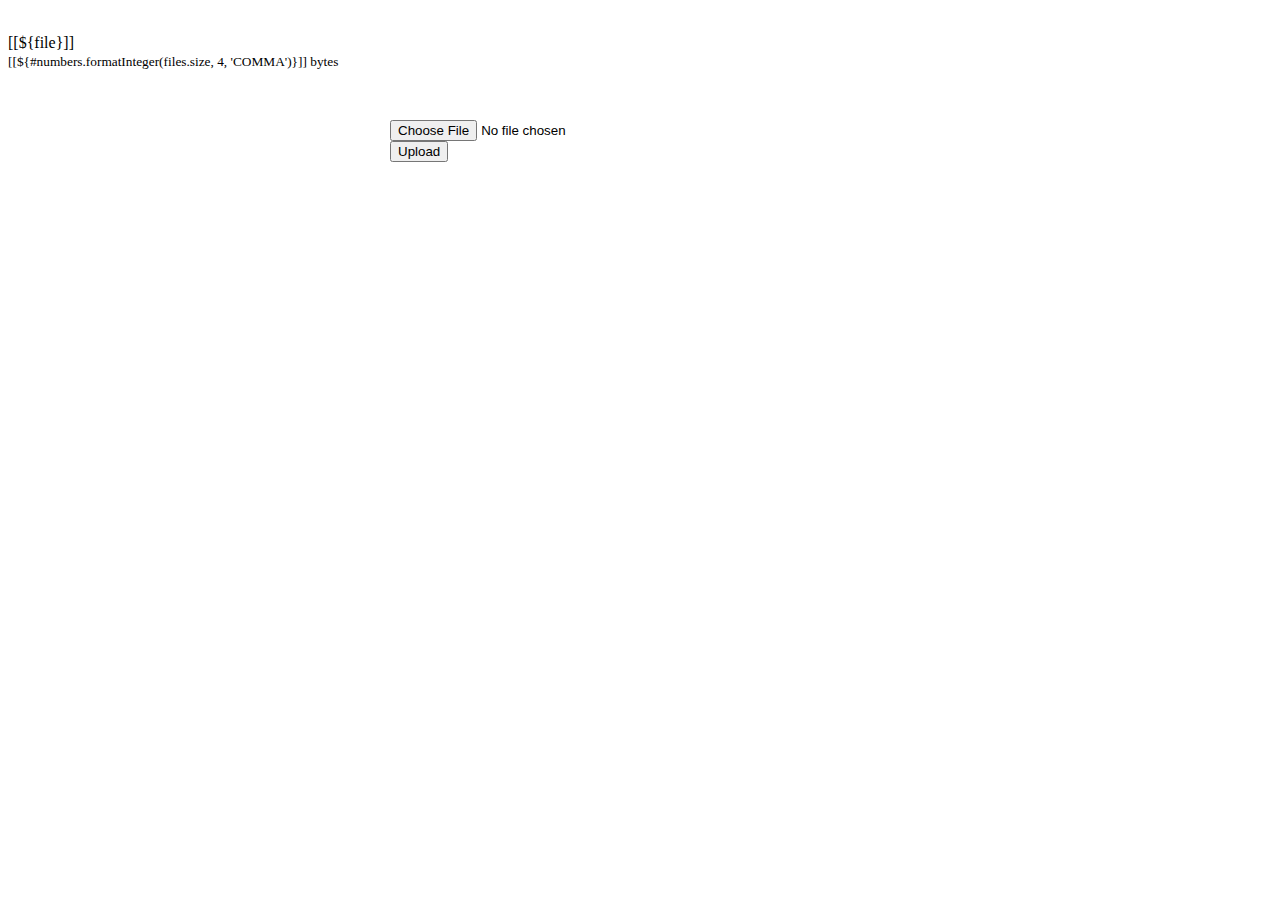
<file: src/main/resources/templates/index.html>
<!DOCTYPE html>
<html lang="en" xmlns:th="http://www.thymeleaf.org">
<head>
    <meta charset="UTF-8">
    <title>Files Controllers</title>

    <link rel="stylesheet" th:href="@{/font-awesome/all.css}">
    <link rel="stylesheet" th:href="@{/webjars/bootstrap/4.6.0/css/bootstrap.min.css}">

    <script type="text/javascript" th:src="@{/webjars/jquery/3.4.1/jquery.min.js}"></script>
    <script type="text/javascript" th:src="@{/webjars/bootstrap/4.6.0/js/bootstrap.js}"></script>
</head>
<body>
<div class="text-center">
    <p th:if="${message != null}" th:text="${message}"></p>
</div>

<div class="container-fluid">

    <div class="border-primary rounded">
        <div th:if="${files != null}">
            <th:block th:each="file : ${files}">
                <div class="row m-3">
                    <div class="col">
                        <img th:src="@{/images/file.png}" style="max-width: 50px; max-height: 50px;"/>
                    </div>
                    <div class="col">
                        <div>
                            <a th:href="${file}">[[${file}]]</a>
                        </div>
                        <div>
                            <small>[[${#numbers.formatInteger(files.size, 4, 'COMMA')}]] bytes</small>
                        </div>
                    </div>
                </div>
            </th:block>
        </div>

    </div>
    <div class="border border-secondary rounded">
        <div class="text-center rounded border border-dark" style="margin: 50px auto; max-width: 500px;">
            <form action="/files/upload"
                  enctype="multipart/form-data" method="post">
                <input type="file" name="file"> <br>
                <input type="submit" value="Upload">
            </form>
        </div>
    </div>
</div>

</body>
</html>
</file>
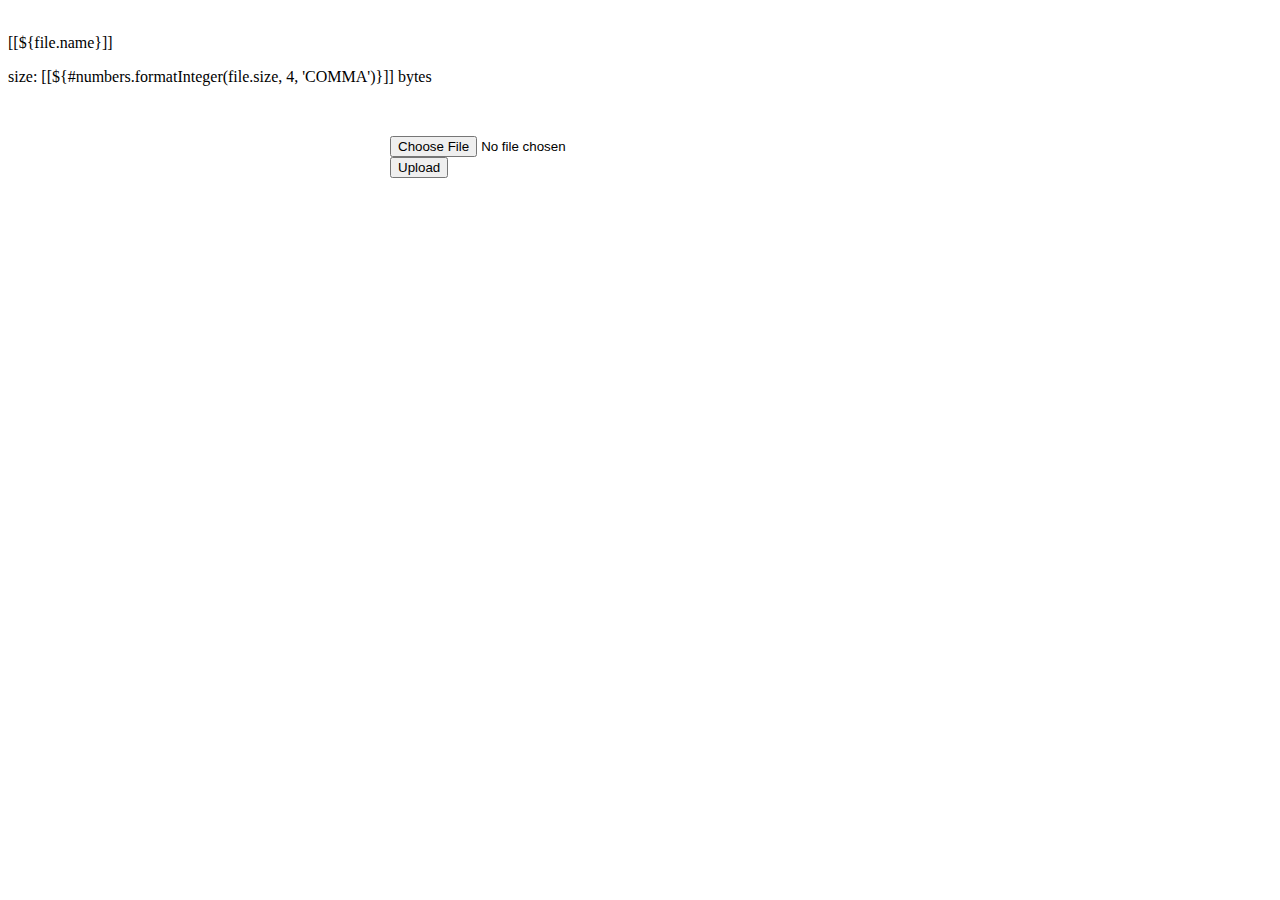
<file: src/main/resources/templates/home.html>
<!DOCTYPE html>
<html lang="en" xmlns:th="http://www.thymeleaf.org">
<head>
    <meta charset="UTF-8">
    <title>Files Controllers</title>

    <link rel="stylesheet" th:href="@{/font-awesome/all.css}">
    <link rel="stylesheet" th:href="@{/webjars/bootstrap/4.6.0/css/bootstrap.min.css}">

    <script type="text/javascript" th:src="@{/webjars/jquery/3.4.1/jquery.min.js}"></script>
    <script type="text/javascript" th:src="@{/webjars/bootstrap/4.6.0/js/bootstrap.js}"></script>
</head>
<body>


<div class="container-fluid">
    <div class="text-center">
        <p th:if="${message != null}" th:text="${message}" class="text-info"></p>
    </div>

    <div class="border-primary rounded m-3">
        <div th:if=" ${files !=null}" class="row m-2">
            <th:block th:each="file : ${files}">
                <div class="col text-center">
                    <div>
                        <img th:src="@{/images/file.png}"
                             style="max-width: 50px; max-height:50px;"/>
                    </div>

                    <div>
                        <a th:href="@{'/download/file?id=' + ${file.id}}">[[${file.name}]]</a>
                        <p>size: [[${#numbers.formatInteger(file.size, 4, 'COMMA')}]] bytes</p>
                    </div>
                </div>

            </th:block>
        </div>
    </div>
    <div class="text-center rounded border border-dark"
         style="margin: 50px auto; max-width: 500px;">
        <form action="/files/db"
              enctype="multipart/form-data" method="post">
            <input type="file" name="file" required> <br>
            <input type="submit" value="Upload" class="btn btn-primary">
        </form>
    </div>
</div>

</body>
</html>
</file>
